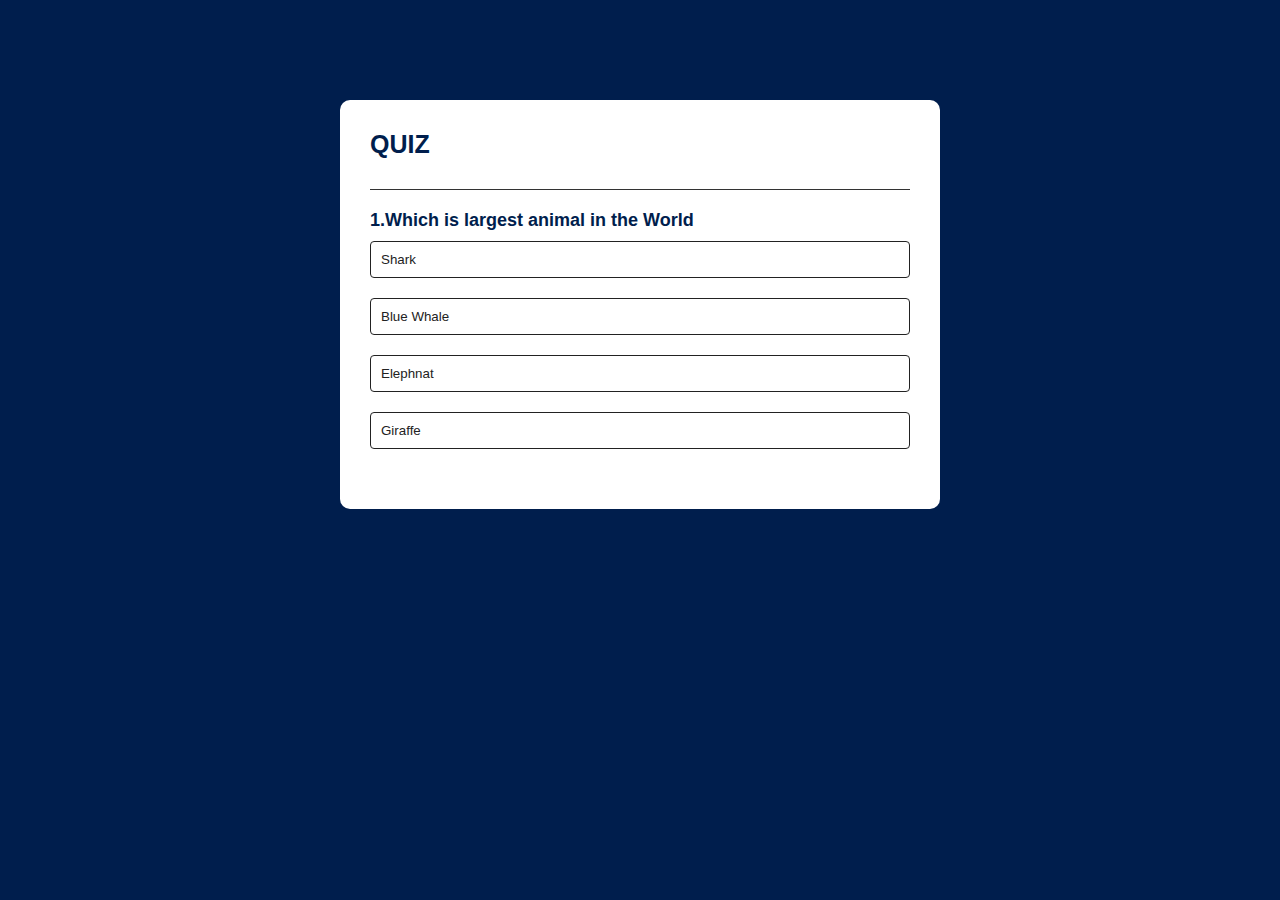
<file: Quiz.html>
<!DOCTYPE html>
<html lang="en">
<head>
    <meta charset="UTF-8">
    <meta name="viewport" content="width=device-width, initial-scale=1.0">
    <title>Document</title>
    <link rel="stylesheet" href="stye.css">
</head>
<body>
    <div class ="app">
        <h1>QUIZ</h1>
        <div class  = "quiz">
            <h2 id  = "questions">Qustions goes here</h2>
            <div id="answer-buttons">
                <button class  = "btn">Answer 1</button>
                <button class  = "btn">Answer 2</button>
                <button class  = "btn">Answer 3</button>
                <button class  = "btn">Answer 4</button>
            </div>
            <button id = "next-btn">Next</button>
        </div>
    </div>
    <script src = "script1.js"></script>
</body>
</html>
</file>
<file: stye.css>
*{
    margin: 0;
    padding: 0;
    font-family: 'Poppins',sans-serif;
    box-sizing: border-box;
}
body{
    background: #001e4d;
}
.app{
    background: #fff;
    width: 90%;
    max-width: 600px;
    margin: 100px auto 0;
    border-radius: 10px;
    padding: 30px;
}
.app h1{
    font-size: 25px;
    color: #001e4d;
    font-weight: 600;
    border-bottom: 1px solid #333;
    padding-bottom: 30px;
}
.quiz{
    padding: 20px 0;
}
.quiz h2{
    font-size: 18px;
    color: #001e4d;
    font-weight: 600;
}
.btn{
    background: #fff;
    color: #222;
    font-weight: 500;
    width: 100%;
    border: 1px solid #222;
    padding: 10px;
    margin: 10px 0;
    text-align: left;
    border-radius: 4px;
    cursor: pointer;
}
.btn:hover:not([disabled]){
    background: #222;
    color: #fff;
}
.btn:disabled{
    cursor: no-drop;
}
#next-btn{
    background: #001e4d;
    color: #fff;
    font-weight: 500;
    width: 150px;
    border: 0;
    padding: 10px;
    margin: 20px auto 0;
    cursor: pointer;
    display: none;

}
.correct{
    background: #9aeabc;
}
.incorrect{
    background: #ff9393;
}
</file>
